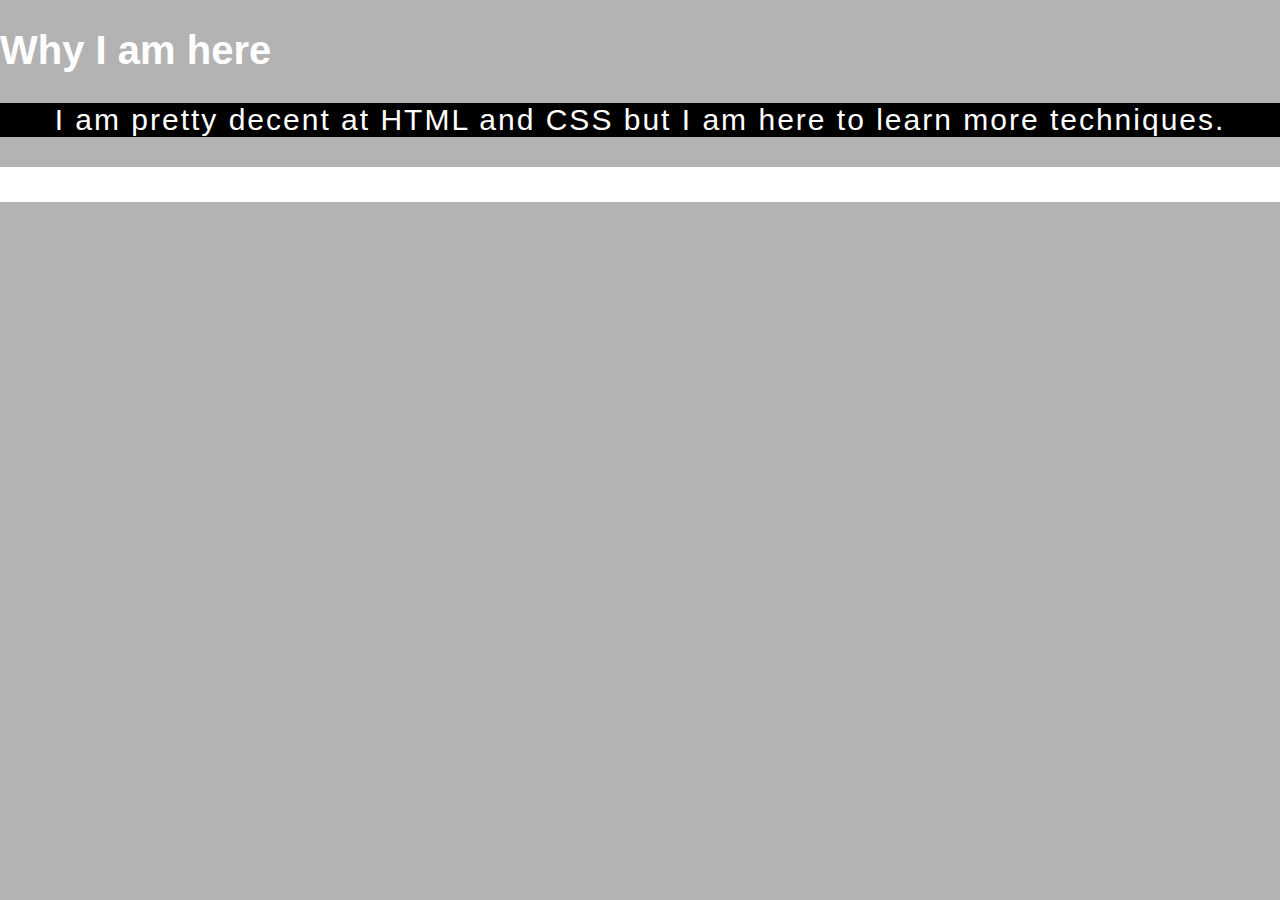
<file: summary.html>
<!DOCTYPE html>
    <head>
        <meta charset="utf-8">
        <meta http-equiv="X-UA-Compatible" content="IE=edge">
        <title>Dat Nguyen</title>
        <meta name="description" content="">
        <meta name="viewport" content="width=device-width, initial-scale=1">
        <link rel="stylesheet" href="index.css">
        <link rel="stylesheet" href="normalize.css">

    </head>
    <body style="background-color: rgb(179, 179, 179)">
        <h1>Why I am here</h1>
        <p style="background-color: black; color: white">I am pretty decent at HTML and CSS but I am here to learn more techniques.</p>
        <p style="background-color: white">Also I want to learn how to use bootstrap and javascript</p>
    </body>
</html>
</file>
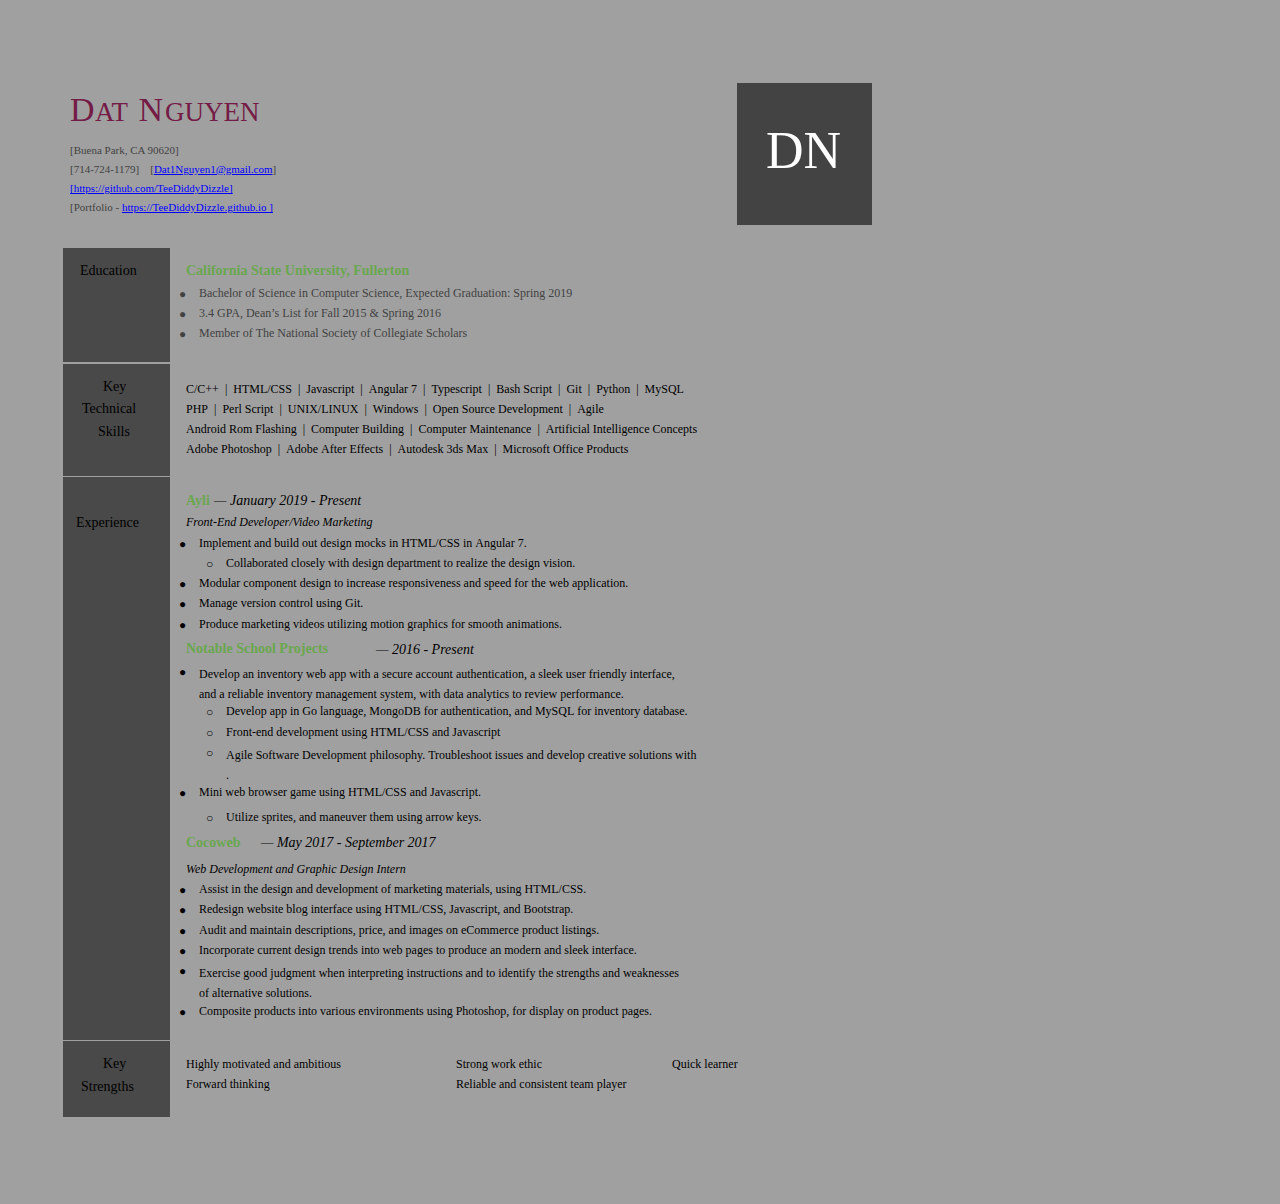
<file: Resume/Dat_Nguyen_April_2019-1.html>
<!DOCTYPE html>
<html xmlns="http://www.w3.org/1999/xhtml" lang="" xml:lang="">
<head>
<title>Page 1</title>

<meta http-equiv="Content-Type" content="text/html; charset=UTF-8"/>
<style type="text/css">
<!--
	p {margin: 0; padding: 0;}	.ft00{font-size:12px;font-family:Times;color:#666666;}
	.ft01{font-size:34px;font-family:Times;color:#741b46;}
	.ft02{font-size:27px;font-family:Times;color:#741b46;}
	.ft03{font-size:11px;font-family:Times;color:#424242;}
	.ft04{font-size:52px;font-family:Times;color:#ffffff;}
	.ft05{font-size:14px;font-family:Times;color:#000000;}
	.ft06{font-size:14px;font-family:Times;color:#6aa74f;}
	.ft07{font-size:12px;font-family:Times;color:#6aa74f;}
	.ft08{font-size:12px;font-family:Times;color:#424242;}
	.ft09{font-size:12px;font-family:Times;color:#000000;}
	.ft010{font-size:14px;font-family:Times;color:#000000;}
	.ft011{font-size:12px;font-family:Times;color:#000000;}
	.ft012{font-size:11px;line-height:19px;font-family:Times;color:#424242;}
	.ft013{font-size:12px;line-height:20px;font-family:Times;color:#000000;}
-->
</style>
</head>
<body bgcolor="#A0A0A0" vlink="blue" link="blue">
<div id="page1-div" style="position:relative;width:918px;height:1188px;">
<img width="918" height="1188" src="Dat_Nguyen_April_2019001.png" alt="background image"/>
<p style="position:absolute;top:1px;left:54px;white-space:nowrap" class="ft00">&#160;</p>
<p style="position:absolute;top:54px;left:54px;white-space:nowrap" class="ft00"> </p>
<p style="position:absolute;top:83px;left:62px;white-space:nowrap" class="ft01">D​</p>
<p style="position:absolute;top:89px;left:87px;white-space:nowrap" class="ft02">AT​</p>
<p style="position:absolute;top:83px;left:122px;white-space:nowrap" class="ft01">&#160;N​</p>
<p style="position:absolute;top:89px;left:157px;white-space:nowrap" class="ft02">GUYEN</p>
<p style="position:absolute;top:105px;left:257px;white-space:nowrap" class="ft03"> </p>
<p style="position:absolute;top:133px;left:62px;white-space:nowrap" class="ft012">[Buena Park, CA 90620] <br/>[714-724-1179] &#160; &#160;[​<a href="mailto:Dat1Nguyen1@gmail.com">Dat1Nguyen1@gmail.com</a>​] <br/><a href="https://github.com/TeeDiddyDizzle">[​https://github.com/TeeDiddyDizzle​]</a> <br/>[Portfolio -&#160;​<a href="https://teediddydizzle.github.io/">https://TeeDiddyDizzle.github.io​&#160;]</a> </p>
<p style="position:absolute;top:113px;left:758px;white-space:nowrap" class="ft04">DN </p>
<p style="position:absolute;top:218px;left:54px;white-space:nowrap" class="ft00"> </p>
<p style="position:absolute;top:255px;left:72px;white-space:nowrap" class="ft05">Education </p>
<p style="position:absolute;top:255px;left:178px;white-space:nowrap" class="ft06"><b>California&#160;State&#160;University,&#160;Fullerton</b></p>
<p style="position:absolute;top:257px;left:461px;white-space:nowrap" class="ft07"> </p>
<p style="position:absolute;top:279px;left:171px;white-space:nowrap" class="ft08">●</p>
<p style="position:absolute;top:278px;left:191px;white-space:nowrap" class="ft08">Bachelor&#160;of&#160;Science&#160;in&#160;Computer&#160;Science,&#160;Expected&#160;Graduation:&#160;Spring&#160;2019 </p>
<p style="position:absolute;top:299px;left:171px;white-space:nowrap" class="ft08">●</p>
<p style="position:absolute;top:298px;left:191px;white-space:nowrap" class="ft08">3.4&#160;GPA,&#160;Dean’s&#160;List&#160;for&#160;Fall&#160;2015&#160;&amp;&#160;Spring&#160;2016</p>
<p style="position:absolute;top:298px;left:556px;white-space:nowrap" class="ft08"> </p>
<p style="position:absolute;top:319px;left:171px;white-space:nowrap" class="ft08">●</p>
<p style="position:absolute;top:318px;left:191px;white-space:nowrap" class="ft08">Member&#160;of&#160;The&#160;National&#160;Society&#160;of&#160;Collegiate&#160;Scholars </p>
<p style="position:absolute;top:371px;left:95px;white-space:nowrap" class="ft05">Key </p>
<p style="position:absolute;top:393px;left:74px;white-space:nowrap" class="ft05">Technical </p>
<p style="position:absolute;top:416px;left:90px;white-space:nowrap" class="ft05">Skills </p>
<p style="position:absolute;top:371px;left:178px;white-space:nowrap" class="ft013">C/C++&#160;&#160;|&#160;&#160;HTML/CSS&#160;&#160;|&#160;&#160;Javascript&#160;&#160;|&#160;&#160;Angular&#160;7&#160;&#160;|&#160;&#160;Typescript&#160;&#160;|&#160;&#160;Bash&#160;Script&#160;&#160;|&#160;&#160;Git&#160;&#160;|&#160;&#160;Python&#160;&#160;|&#160;&#160;MySQL <br/>PHP&#160;&#160;|&#160;&#160;Perl&#160;Script&#160;&#160;|&#160;&#160;UNIX/LINUX&#160;&#160;|&#160;&#160;Windows&#160;&#160;|&#160;&#160;Open&#160;Source&#160;Development&#160;&#160;|&#160;&#160;Agile <br/>Android&#160;Rom&#160;Flashing&#160;&#160;|&#160;&#160;Computer&#160;Building&#160;&#160;|&#160;&#160;Computer&#160;Maintenance&#160;&#160;|&#160;&#160;Artificial&#160;Intelligence&#160;Concepts <br/>Adobe&#160;Photoshop&#160;&#160;|&#160;&#160;Adobe&#160;After&#160;Effects&#160;&#160;|&#160;&#160;Autodesk&#160;3ds&#160;Max&#160;&#160;|&#160;&#160;Microsoft&#160;Office&#160;Products </p>
<p style="position:absolute;top:485px;left:107px;white-space:nowrap" class="ft05"> </p>
<p style="position:absolute;top:507px;left:68px;white-space:nowrap" class="ft05">Experience </p>
<p style="position:absolute;top:485px;left:178px;white-space:nowrap" class="ft06"><b>Ayli</b></p>
<p style="position:absolute;top:485px;left:206px;white-space:nowrap" class="ft05">​<i>—&#160;January&#160;2019&#160;-&#160;Present </i></p>
<p style="position:absolute;top:507px;left:178px;white-space:nowrap" class="ft011"><i>Front-End&#160;Developer/Video&#160;Marketing </i></p>
<p style="position:absolute;top:529px;left:171px;white-space:nowrap" class="ft09">●</p>
<p style="position:absolute;top:528px;left:191px;white-space:nowrap" class="ft09">Implement&#160;and&#160;build&#160;out&#160;design&#160;mocks&#160;in&#160;HTML/CSS&#160;in&#160;Angular&#160;7. </p>
<p style="position:absolute;top:549px;left:198px;white-space:nowrap" class="ft09">○</p>
<p style="position:absolute;top:548px;left:218px;white-space:nowrap" class="ft09">Collaborated&#160;closely&#160;with&#160;design&#160;department&#160;to&#160;realize&#160;the&#160;design&#160;vision. </p>
<p style="position:absolute;top:569px;left:171px;white-space:nowrap" class="ft09">●</p>
<p style="position:absolute;top:568px;left:191px;white-space:nowrap" class="ft09">Modular&#160;component&#160;design&#160;to&#160;increase&#160;responsiveness&#160;and&#160;speed&#160;for&#160;the&#160;web&#160;application. </p>
<p style="position:absolute;top:589px;left:171px;white-space:nowrap" class="ft09">●</p>
<p style="position:absolute;top:588px;left:191px;white-space:nowrap" class="ft09">Manage&#160;version&#160;control&#160;using&#160;Git. </p>
<p style="position:absolute;top:610px;left:171px;white-space:nowrap" class="ft09">●</p>
<p style="position:absolute;top:609px;left:191px;white-space:nowrap" class="ft09">Produce&#160;marketing&#160;videos&#160;utilizing&#160;motion&#160;graphics&#160;for&#160;smooth&#160;animations. </p>
<p style="position:absolute;top:633px;left:178px;white-space:nowrap" class="ft06"><b>Notable&#160;School&#160;Projects</b></p>
<p style="position:absolute;top:634px;left:368px;white-space:nowrap" class="ft05">​<i>—&#160;2016&#160;-&#160;Present </i></p>
<p style="position:absolute;top:657px;left:171px;white-space:nowrap" class="ft09">●</p>
<p style="position:absolute;top:656px;left:191px;white-space:nowrap" class="ft013">Develop&#160;an&#160;inventory&#160;web&#160;app&#160;with&#160;a&#160;secure&#160;account&#160;authentication,&#160;a&#160;sleek&#160;user&#160;friendly&#160;interface, <br/>and&#160;a&#160;reliable&#160;inventory&#160;management&#160;system,&#160;with&#160;data&#160;analytics&#160;to&#160;review&#160;performance. </p>
<p style="position:absolute;top:697px;left:198px;white-space:nowrap" class="ft09">○</p>
<p style="position:absolute;top:696px;left:218px;white-space:nowrap" class="ft09">Develop&#160;app&#160;in&#160;Go&#160;language,&#160;MongoDB&#160;for&#160;authentication,&#160;and&#160;MySQL&#160;for&#160;inventory&#160;database. </p>
<p style="position:absolute;top:718px;left:198px;white-space:nowrap" class="ft09">○</p>
<p style="position:absolute;top:717px;left:218px;white-space:nowrap" class="ft09">Front-end&#160;development&#160;using&#160;HTML/CSS&#160;and&#160;Javascript </p>
<p style="position:absolute;top:738px;left:198px;white-space:nowrap" class="ft09">○</p>
<p style="position:absolute;top:737px;left:218px;white-space:nowrap" class="ft013">Agile&#160;Software&#160;Development&#160;philosophy.&#160;Troubleshoot&#160;issues&#160;and&#160;develop&#160;creative&#160;solutions&#160;with <br/>. </p>
<p style="position:absolute;top:778px;left:171px;white-space:nowrap" class="ft09">●</p>
<p style="position:absolute;top:777px;left:191px;white-space:nowrap" class="ft09">Mini&#160;web&#160;browser&#160;game&#160;using&#160;HTML/CSS&#160;and&#160;Javascript. </p>
<p style="position:absolute;top:803px;left:198px;white-space:nowrap" class="ft09">○</p>
<p style="position:absolute;top:802px;left:218px;white-space:nowrap" class="ft09">Utilize&#160;sprites,&#160;and&#160;maneuver&#160;them&#160;using&#160;arrow&#160;keys. </p>
<p style="position:absolute;top:827px;left:178px;white-space:nowrap" class="ft06"><b>Cocoweb</b></p>
<p style="position:absolute;top:827px;left:253px;white-space:nowrap" class="ft05">​<i>—&#160;May&#160;2017&#160;-&#160;September&#160;2017  </i></p>
<p style="position:absolute;top:854px;left:178px;white-space:nowrap" class="ft011"><i>Web&#160;Development&#160;and&#160;Graphic&#160;Design&#160;Intern </i></p>
<p style="position:absolute;top:875px;left:171px;white-space:nowrap" class="ft09">●</p>
<p style="position:absolute;top:874px;left:191px;white-space:nowrap" class="ft09">Assist&#160;in&#160;the&#160;design&#160;and&#160;development&#160;of&#160;marketing&#160;materials,&#160;using&#160;HTML/CSS. </p>
<p style="position:absolute;top:895px;left:171px;white-space:nowrap" class="ft09">●</p>
<p style="position:absolute;top:894px;left:191px;white-space:nowrap" class="ft09">Redesign&#160;website&#160;blog&#160;interface&#160;using&#160;HTML/CSS,&#160;Javascript,&#160;and&#160;Bootstrap. </p>
<p style="position:absolute;top:916px;left:171px;white-space:nowrap" class="ft09">●</p>
<p style="position:absolute;top:915px;left:191px;white-space:nowrap" class="ft09">Audit&#160;and&#160;maintain&#160;descriptions,&#160;price,&#160;and&#160;images&#160;on&#160;eCommerce&#160;product&#160;listings. </p>
<p style="position:absolute;top:936px;left:171px;white-space:nowrap" class="ft09">●</p>
<p style="position:absolute;top:935px;left:191px;white-space:nowrap" class="ft09">Incorporate&#160;current&#160;design&#160;trends&#160;into&#160;web&#160;pages&#160;to&#160;produce&#160;an&#160;modern&#160;and&#160;sleek&#160;interface. </p>
<p style="position:absolute;top:956px;left:171px;white-space:nowrap" class="ft09">●</p>
<p style="position:absolute;top:955px;left:191px;white-space:nowrap" class="ft013">Exercise&#160;good&#160;judgment&#160;when&#160;interpreting&#160;instructions&#160;and&#160;to&#160;identify&#160;the&#160;strengths&#160;and&#160;weaknesses <br/>of&#160;alternative&#160;solutions. </p>
<p style="position:absolute;top:997px;left:171px;white-space:nowrap" class="ft09">●</p>
<p style="position:absolute;top:996px;left:191px;white-space:nowrap" class="ft09">Composite&#160;products&#160;into&#160;various&#160;environments&#160;using&#160;Photoshop,&#160;for&#160;display&#160;on&#160;product&#160;pages. </p>
<p style="position:absolute;top:1048px;left:95px;white-space:nowrap" class="ft05">Key </p>
<p style="position:absolute;top:1071px;left:73px;white-space:nowrap" class="ft05">Strengths </p>
<p style="position:absolute;top:1049px;left:178px;white-space:nowrap" class="ft09">Highly&#160;motivated&#160;and&#160;ambitious </p>
<p style="position:absolute;top:1049px;left:448px;white-space:nowrap" class="ft09">Strong&#160;work&#160;ethic </p>
<p style="position:absolute;top:1049px;left:664px;white-space:nowrap" class="ft09">Quick&#160;learner &#160; </p>
<p style="position:absolute;top:1069px;left:178px;white-space:nowrap" class="ft09">Forward&#160;thinking</p>
<p style="position:absolute;top:1069px;left:448px;white-space:nowrap" class="ft09">Reliable&#160;and&#160;consistent&#160;team&#160;player </p>
<p style="position:absolute;top:1110px;left:54px;white-space:nowrap" class="ft08"> </p>
<p style="position:absolute;top:1169px;left:54px;white-space:nowrap" class="ft00">&#160;</p>
</div>
</body>
</html>
</file>
<file: index.css>
body {
    background-color: rgb(43, 43, 43);
    font-family: oswald, sans-serif;
    font-weight: 400;
    font-size: 20px;
    font-style: normal;
    color: white;
}

.name {
    color: white;
    font-family: bungee, sans-serif;
    font-size: 70px;
    font-weight: 600;
    margin-left: 50px;
    margin-bottom: 0;
    letter-spacing: 5px;
}

.home {
    width: 300px !important;
}

p {
    /* margin-top: 200px; */
    text-align: center;
    font-size: 30px;
    letter-spacing: 2px;
}
.portfolio {
    display: flex;
    flex-wrap: wrap; 
    justify-content: space-between;
    border-style: solid;
    border-color: rgba(0, 0, 0, 0.3);
    border-width: 1px;
    border-radius: 5px;
    margin: 0 20px 30px 20px;
    padding: 50px 15px 0px 15px;
    min-height: 350px;
    -o-transition:.15s;
    -ms-transition:.15s;
    -moz-transition:.15s;
    -webkit-transition:.15s;
    transition:.15s;
}

@media (max-width: 1700px) {
    .portfolio {
        justify-content: space-around;
        flex-wrap: nowrap;
    }
}
@media (max-width: 1500px) {
    .portfolio {
        flex-wrap: wrap;
    }
}

@media (max-width: 475px) {
    .name {
        font-size: 60px !important;
    }
    .portfolio {
        margin: 5px 5px 5px 5px;
    }
    .tile {
        min-width: 325px !important;
        max-width: 325px !important;
        margin: 0 0 20px 0 !important;
    }
}

.pictures {
    color: white;
}

.tile {
    background-color: white;
    min-width: 400px;
    max-width: 400px;
    height: 200px;
    margin: 50px 50px 50px 50px;
    text-decoration: none;
    color: white;
    -webkit-text-stroke: 1px;
    -webkit-text-stroke-color: black;
    -o-transition:.15s;
    -ms-transition:.15s;
    -moz-transition:.15s;
    -webkit-transition:.15s;
    transition:.15s;
    box-shadow: 5px 10px 10px rgba(0, 0, 0, 0.384);
}


.animator {
    margin-top: 0;
}

.animator:hover {
    color: black;
    margin-top: 100px;
    display: none;
}

.tile:hover p{
    opacity: 1;
}

.tile p {
    opacity: 0;
    font-size: 40px;
    letter-spacing: 2px;
    text-shadow: 0px 2px 4px #0000007a;
    font-weight: 100;
    -o-transition:.15s;
    -ms-transition:.15s;
    -moz-transition:.15s;
    -webkit-transition:.15s;
    transition:.15s;
}

.t1 {
    background-image: url('/Ayli/Ayli1.png');
    background-size: 400px 200px;
}

.t2 {
    background-image: url('/Open Inventory/OI1.png');
    background-size: 400px 200px;
}
.t3 {
    background-image: url('/Cocoweb/CW1.png');
    background-size: 400px 200px;
}

.tile:hover {
    opacity: 0.6;
    min-width: 425px;
    max-width: 425px;
    height: 212px;
    background-size: 425px 212px;
}


.link
{

    color: rgb(217, 217, 245);
    text-decoration: none; 
    -o-transition:.15s;
    -ms-transition:.15s;
    -moz-transition:.15s;
    -webkit-transition:.15s;
    transition:.15s;
}

.link:hover {
    color: rgb(179, 179, 179)
}

.home
{
    color: rgb(255, 255, 255);
    text-decoration: none; 
    -o-transition:.15s;
    -ms-transition:.15s;
    -moz-transition:.15s;
    -webkit-transition:.15s;
    transition:.15s;
}

.home:hover {
    color: rgb(179, 179, 179);
    text-shadow: 0px 5px 6px #0000007a;
}

.unselectable {
    -webkit-touch-callout: none;
    -webkit-user-select: none;
    -khtml-user-select: none;
    -moz-user-select: none;
    -ms-user-select: none;
    user-select: none;
}
</file>
